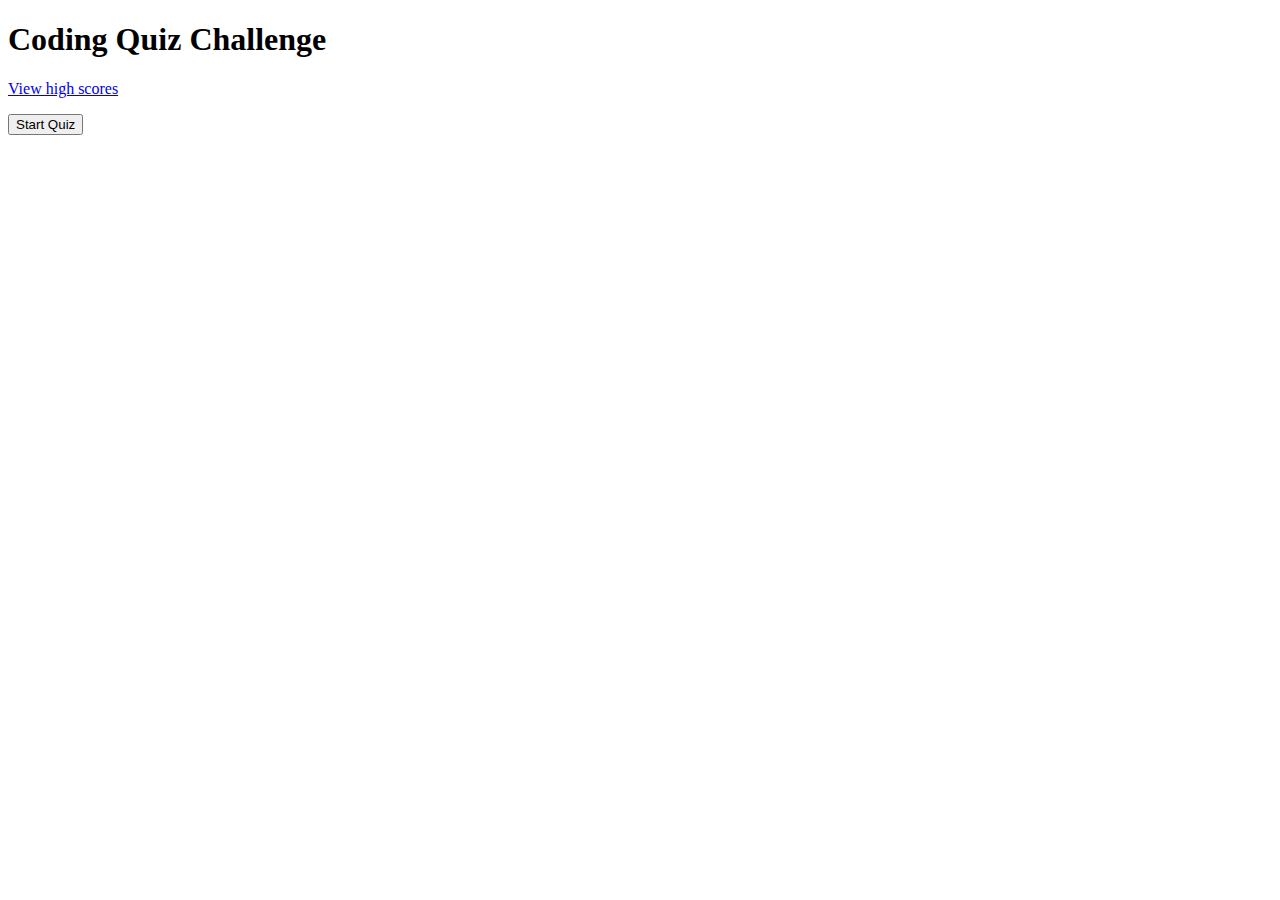
<file: index.html>
<!DOCTYPE html>
<html lang="en">
<head>
    <meta charset="UTF-8">
    <meta http-equiv="X-UA-Compatible" content="IE=edge">
    <meta name="viewport" content="width=device-width, initial-scale=1.0">
    <title>CODING-QUIZ</title>
    <link rel="stylesheet" href="assets/css/style.css">
</head>
<body>
    <header>
        <h1>Coding Quiz Challenge</h1>
        <a href="highscores.html">View high scores</a>
        <p id="time-left"></p>
    </header>
    <section class="button-hold" id="button-hold">

    </section>
    <section class="test-content" id="test-content">
        <div class="question-hold" id="question1-hold">

        </div>
        <div class="question-hold" id="question2-hold">

        </div>
        <div class="button-hold" id="question3-hold">

        </div>
        <div class="button-hold" id="question4-hold">

        </div>
        <div class="button-hold" id="question5-hold">

        </div>
    </section>
    <form>
        <input  placeholder="Enter your initials" class="initials" id="initial-hold" type="text" max="3">
        <button id="sub-btn" type="button" class="initials">Submit</button>
    </form>
    <script src="./assets/js/script.js"></script>
</body>
</html>
</file>
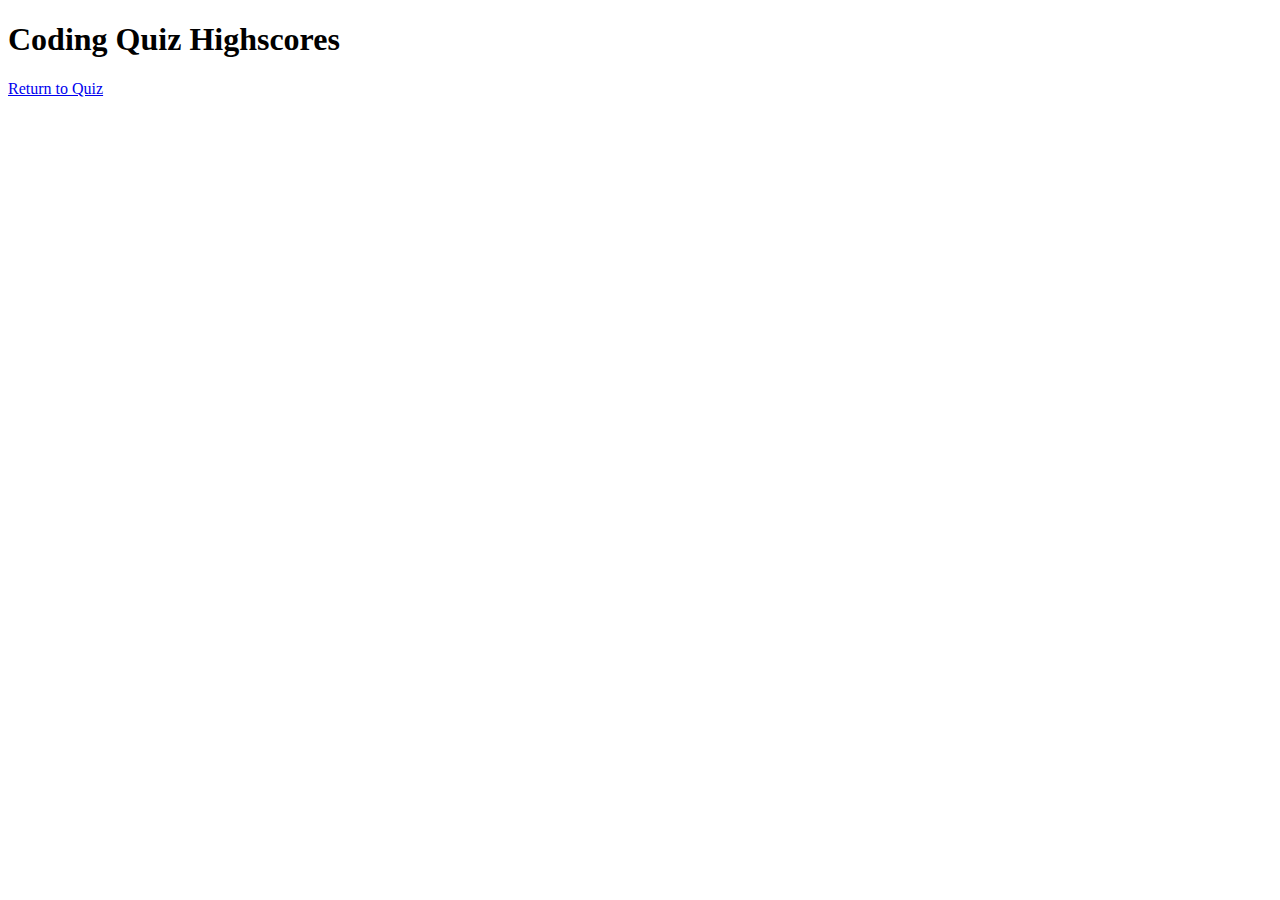
<file: highscores.html>
<!DOCTYPE html>
<html lang="en">
<head>
    <meta charset="UTF-8">
    <meta http-equiv="X-UA-Compatible" content="IE=edge">
    <meta name="viewport" content="width=device-width, initial-scale=1.0">
    <title>HighScores</title>
    <link rel="stylesheet" href="assets/css/style.css">
</head>
<body>
    <header>
        <h1>Coding Quiz Highscores</h1>
        <a href="index.html">Return to Quiz</a>
    </header>
    <section class="leader-hold" id="leader-hold">
        <h2 id="user-name"></h2>
        <h3 id="user-score"></h3>
    </section>
 
    
    <script src="./assets/js/highscore.js"></script>
</body>
</html>
</file>
<file: assets/css/style.css>
.initials {
    display: none;
}
</file>
